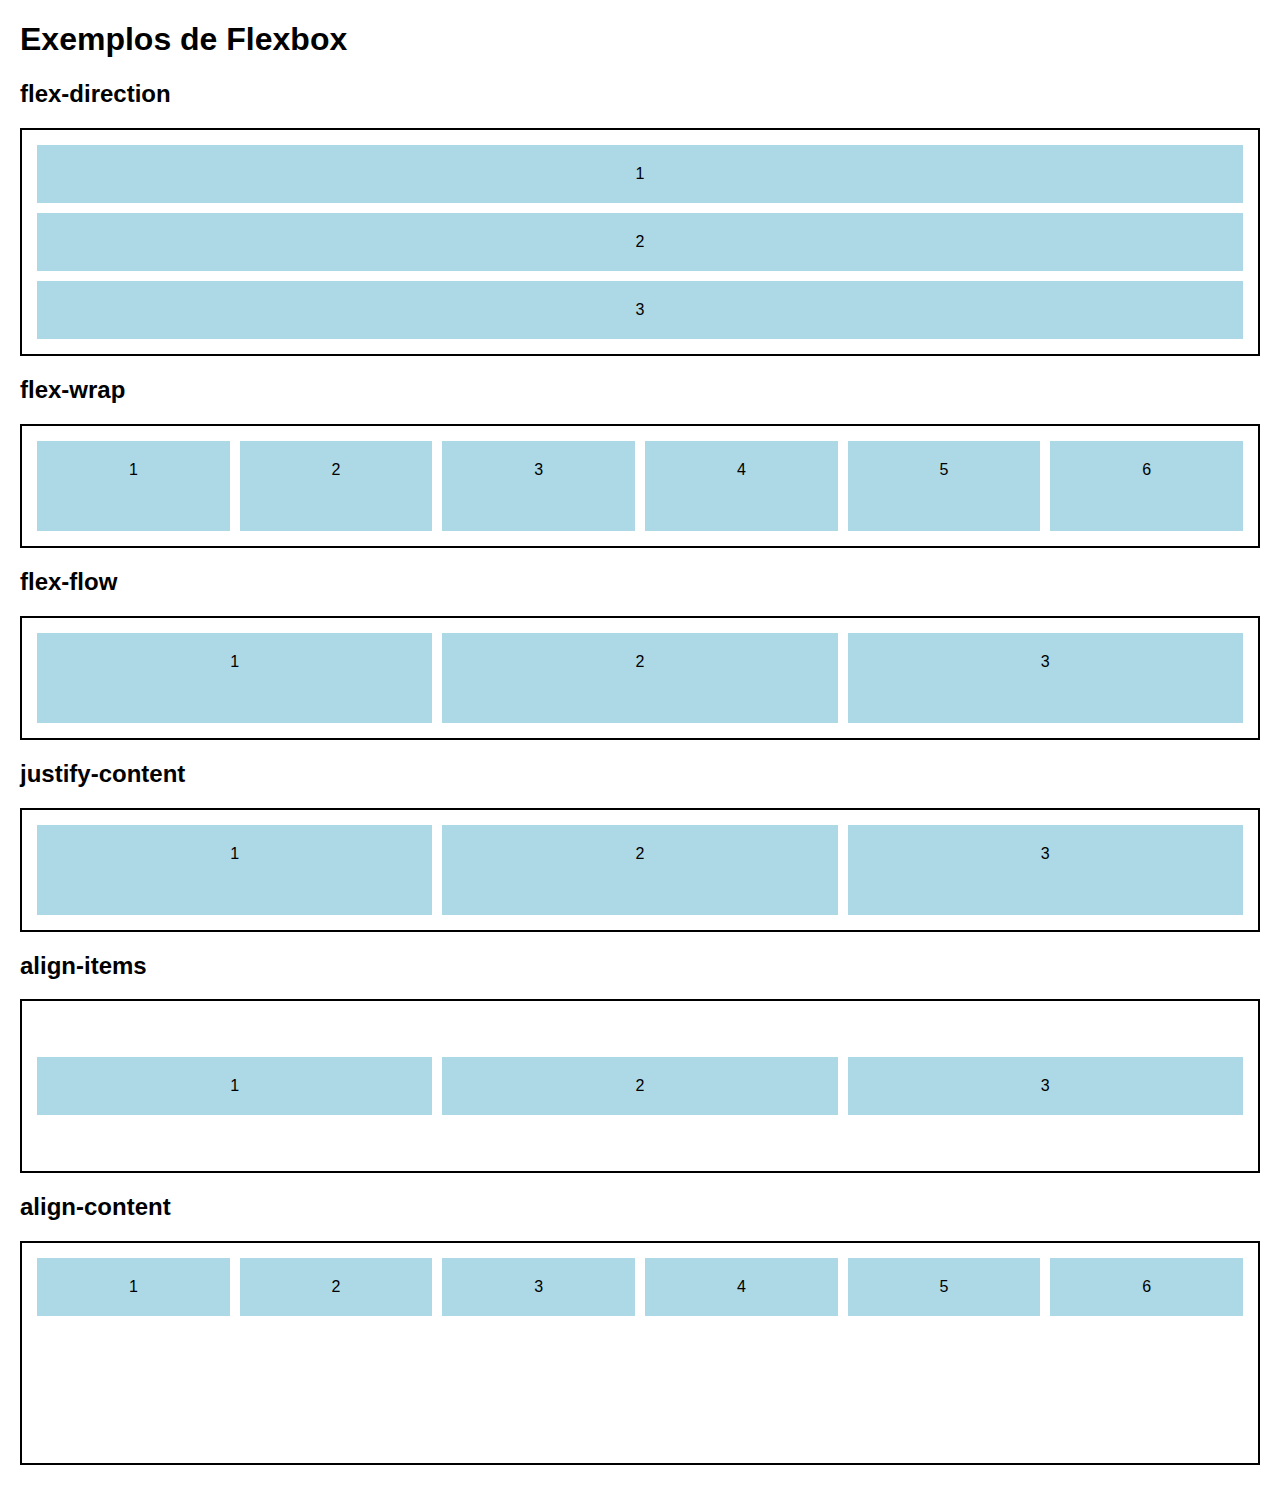
<file: 2° modulo/3_WEB/04_Flexbox/handson/index.html>
<!DOCTYPE html>
<html lang="pt-br">

<head>
    <meta charset="UTF-8">
    <meta name="viewport" content="width=device-width, initial-scale=1.0">
    <title>Flexbox Exemplos</title>
    <link rel="stylesheet" href="index.css">
    <style>

    </style>
</head>

<body>
    <h1>Exemplos de Flexbox</h1>

    <section>
        <h2>flex-direction</h2>
        <div class="container direction">
            <div class="item">1</div>
            <div class="item">2</div>
            <div class="item">3</div>
        </div>
    </section>

    <section>
        <h2>flex-wrap</h2>
        <div class="container wrap">
            <div class="item">1</div>
            <div class="item">2</div>
            <div class="item">3</div>
            <div class="item">4</div>
            <div class="item">5</div>
            <div class="item">6</div>
        </div>
    </section>

    <section>
        <h2>flex-flow</h2>
        <div class="container flow">
            <div class="item">1</div>
            <div class="item">2</div>
            <div class="item">3</div>
        </div>
    </section>

    <section>
        <h2>justify-content</h2>
        <div class="container justify">
            <div class="item">1</div>
            <div class="item">2</div>
            <div class="item">3</div>
        </div>
    </section>

    <section>
        <h2>align-items</h2>
        <div class="container align-items">
            <div class="item">1</div>
            <div class="item">2</div>
            <div class="item">3</div>
        </div>
    </section>

    <section>
        <h2>align-content</h2>
        <div class="container align-content">
            <div class="item">1</div>
            <div class="item">2</div>
            <div class="item">3</div>
            <div class="item">4</div>
            <div class="item">5</div>
            <div class="item">6</div>
        </div>
    </section>
</body>

</html>
</file>
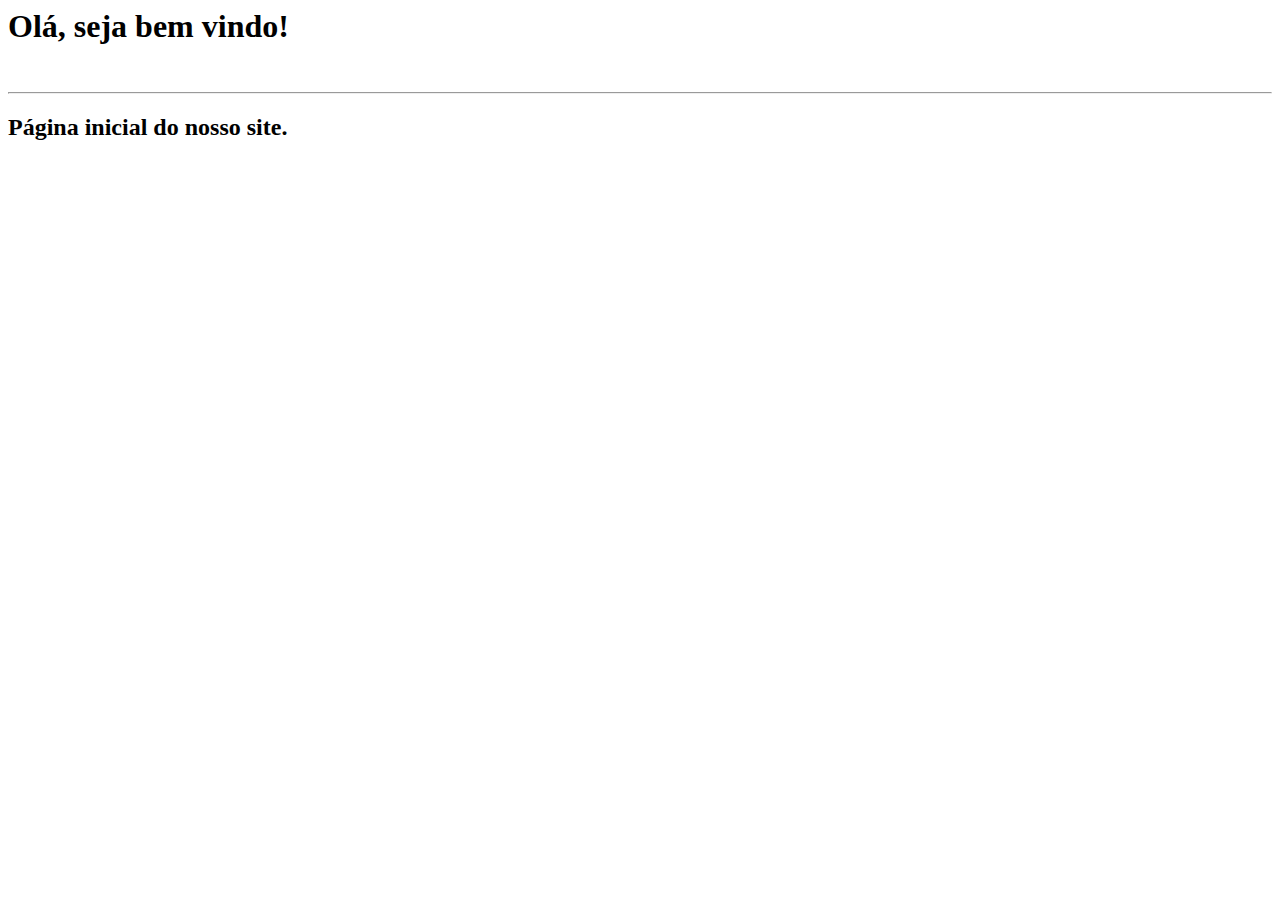
<file: 2° modulo/3_WEB/01_Formulario_Modal_Javascript/site/html/home.html>
<html>
    <head>
        <meta charset="UTF-8"/> 
        <title>Tela de Login</title>
    </head>
    <body>
        <h1>Olá, seja bem vindo!</h1>
        <br/>
        <hr/>
        <h2>Página inicial do nosso site.</h2>
    </body>
</html>
</file>
<file: 2° modulo/3_WEB/04_Flexbox/handson/index.css>
body {
    font-family: Arial, sans-serif;
    margin: 20px;
}

.container {
    display: flex;
    border: 2px solid black;
    padding: 10px;
    margin-bottom: 20px;
    min-height: 100px;
}

.item {
    background: lightblue;
    padding: 20px;
    margin: 5px;
    text-align: center;
    flex: 1;
}

.direction {
    flex-direction: column;
}

.wrap {
    flex-wrap: wrap;
}

.flow {
    flex-flow: row wrap;
}

.justify {
    justify-content: space-around;
}

.align-items {
    align-items: center;
    height: 150px;
}

.align-content {
    flex-wrap: wrap;
    align-content: space-between;
    height: 200px;
}
</file>
